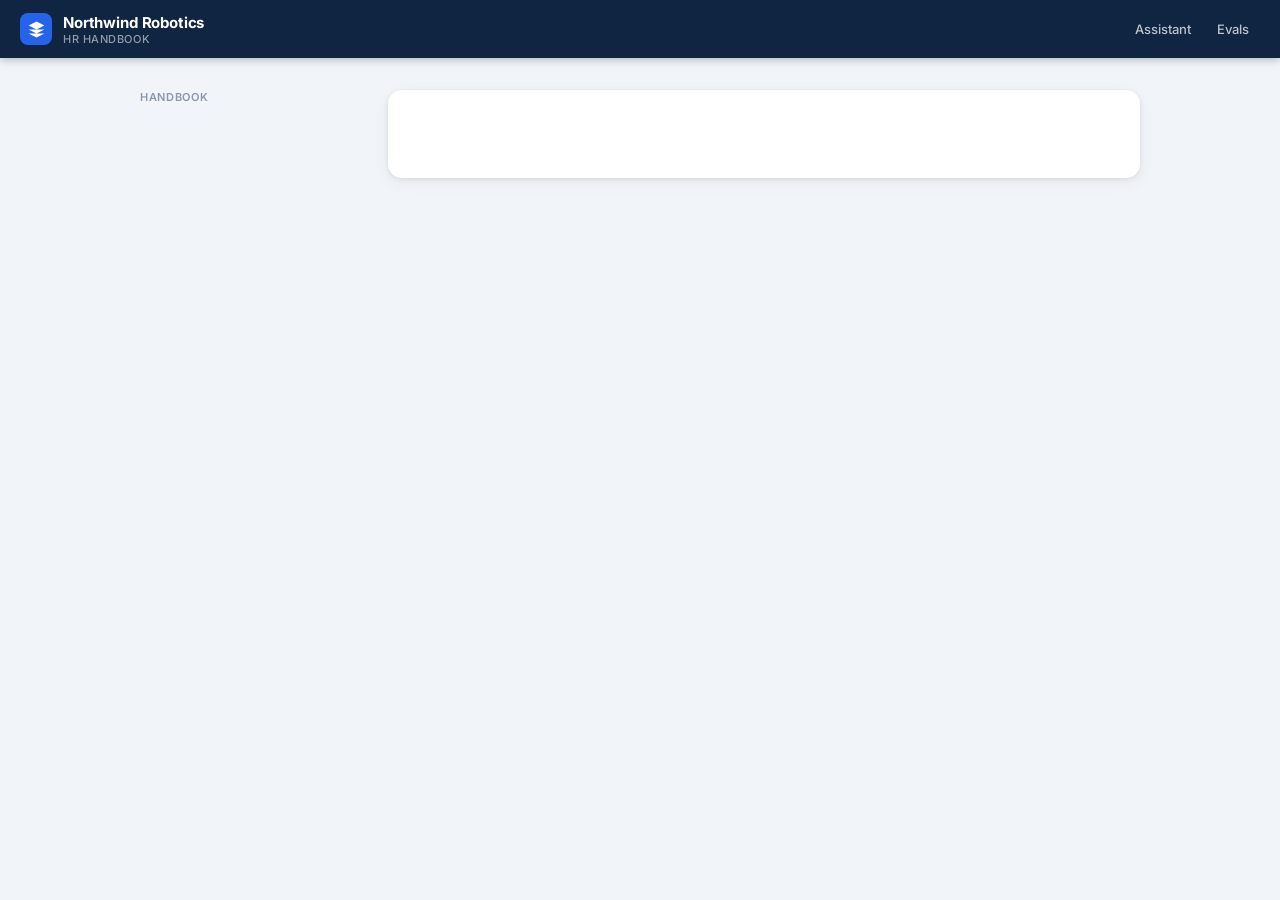
<file: static/doc.html>
<!DOCTYPE html>
<html lang="en">
<head>
  <meta charset="UTF-8" />
  <meta name="viewport" content="width=device-width, initial-scale=1.0" />
  <title>Handbook · Northwind Robotics</title>
  <link rel="preconnect" href="https://fonts.googleapis.com" />
  <link rel="preconnect" href="https://fonts.gstatic.com" crossorigin />
  <link href="https://fonts.googleapis.com/css2?family=Inter:wght@400;500;600;700&display=swap" rel="stylesheet" />
  <link rel="icon" type="image/svg+xml" href="/static/favicon.svg" />
  <link rel="stylesheet" href="/static/app.css" />
  <script src="/static/marked.min.js"></script>
  <script src="/static/purify.min.js"></script>
  <style>
    body { min-height: 100vh; }
    .page {
      max-width: 1040px; margin: 0 auto; padding: 32px 20px 64px;
      display: grid; grid-template-columns: 220px minmax(0, 1fr); gap: 28px; align-items: start;
    }
    .toc { position: sticky; top: 20px; font-size: 13.5px; }
    .toc h2 {
      font-size: 11px; font-weight: 600; text-transform: uppercase; letter-spacing: .06em;
      color: var(--faint); margin-bottom: 8px;
    }
    .toc ul { list-style: none; display: flex; flex-direction: column; gap: 2px; }
    .toc a {
      display: block; padding: 6px 10px; border-radius: 8px; color: var(--text-2); text-decoration: none; line-height: 1.35;
    }
    .toc a:hover { background: var(--surface); color: var(--accent); }
    .toc a[aria-current="page"] { background: var(--surface); color: var(--text); font-weight: 600; box-shadow: var(--shadow); }

    .passage-banner {
      display: flex; align-items: center; gap: 12px; flex-wrap: wrap;
      background: var(--surface); border: 1px solid var(--border); border-left: 3px solid var(--highlight-edge);
      border-radius: 10px; padding: 10px 14px; margin-bottom: 14px; font-size: 13.5px; color: var(--text-2);
    }
    .passage-banner button {
      margin-left: auto; font: inherit; font-size: 12.5px; background: none; border: 1px solid var(--border-strong);
      color: var(--text-2); border-radius: 8px; padding: 4px 10px; cursor: pointer;
    }
    .passage-banner button:hover { border-color: var(--accent); color: var(--accent); }
    .passage-banner.error { border-left-color: var(--bad); }

    .card {
      background: var(--surface); border-radius: 14px; box-shadow: var(--shadow);
      padding: 40px 48px 48px; font-size: 15px; line-height: 1.75; color: var(--text-2);
    }
    .card.md h1 { font-size: 26px; letter-spacing: -.02em; color: var(--text); margin-bottom: 20px; padding-bottom: 16px; border-bottom: 1px solid var(--border); }
    .card.md h2 { font-size: 17px; margin-top: 28px; }
    .card.md h3 { font-size: 15px; }
    .card.md p { margin-bottom: 14px; }
    .card.md strong { color: var(--text); }

    .hl {
      background: var(--highlight); box-shadow: -10px 0 0 var(--highlight), 10px 0 0 var(--highlight);
      border-radius: 2px; transition: background .3s;
    }
    li.hl, tr.hl { box-shadow: none; }
    .hl-start { scroll-margin-top: 90px; }

    @media (max-width: 760px) {
      .page { grid-template-columns: 1fr; padding: 18px 16px 48px; gap: 16px; }
      .toc { position: static; }
      .toc ul { flex-direction: row; flex-wrap: wrap; gap: 6px; }
      .toc a { background: var(--surface); border: 1px solid var(--border); padding: 5px 10px; font-size: 12.5px; }
      .card { padding: 24px 20px 28px; }
      .card.md h1 { font-size: 22px; }
    }
  </style>
</head>
<body>
  <header class="site-header">
    <a class="brand" href="/">
      <span class="logo" aria-hidden="true">
        <svg viewBox="0 0 24 24"><path d="M12 2L2 7l10 5 10-5-10-5zM2 17l10 5 10-5M2 12l10 5 10-5"/></svg>
      </span>
      <span class="brand-text">
        <span class="brand-title">Northwind Robotics</span>
        <span class="brand-sub">HR Handbook</span>
      </span>
    </a>
    <nav class="site-nav" aria-label="Main">
      <a href="/">Assistant</a>
      <a href="/evals">Evals</a>
    </nav>
  </header>

  <div class="page">
    <nav class="toc" aria-label="Handbook documents">
      <h2>Handbook</h2>
      <ul id="toc"></ul>
    </nav>
    <main>
      <div id="banner-slot"></div>
      <article class="card md" id="content"></article>
    </main>
  </div>

  <script type="application/json" id="doc-data">__DOC_JSON__</script>
  <script>
    const data = JSON.parse(document.getElementById('doc-data').textContent);
    const content = document.getElementById('content');
    content.innerHTML = DOMPurify.sanitize(marked.parse(data.markdown));
    const title = content.querySelector('h1');
    if (title) document.title = `${title.textContent} · Northwind Robotics`;

    const toc = document.getElementById('toc');
    data.documents.forEach(d => {
      const li = document.createElement('li');
      const a = document.createElement('a');
      a.href = `/docs/${encodeURIComponent(d.filename)}`;
      a.textContent = d.title;
      if (d.filename === data.filename) a.setAttribute('aria-current', 'page');
      li.appendChild(a);
      toc.appendChild(li);
    });

    const BLOCKS = 'h1, h2, h3, h4, p, li, tr, blockquote';
    const norm = s => s.replace(/\s+/g, ' ').trim().toLowerCase();

    function banner(text, { error = false } = {}) {
      const box = document.createElement('div');
      box.className = error ? 'passage-banner error' : 'passage-banner';
      box.setAttribute('role', 'status');
      box.append(text);
      if (!error) {
        const clear = document.createElement('button');
        clear.type = 'button';
        clear.textContent = 'Clear highlight';
        clear.addEventListener('click', () => {
          content.querySelectorAll('.hl').forEach(n => n.classList.remove('hl'));
          box.remove();
          history.replaceState(null, '', location.pathname);
        });
        box.appendChild(clear);
      }
      document.getElementById('banner-slot').replaceChildren(box);
    }

    // Highlight the blocks of this page that belong to the retrieved chunk.
    // Chunks are whole paragraphs joined together, so rendering the chunk's
    // markdown and matching block by block finds exactly that passage.
    async function highlightChunk(chunkIndex) {
      const res = await fetch(`/api/passages/${encodeURIComponent(data.filename)}/${chunkIndex}`);
      const body = await res.json().catch(() => ({}));
      if (!res.ok) {
        banner(`Couldn't load the retrieved passage: ${body.detail || res.status}`, { error: true });
        return;
      }
      const scratch = document.createElement('div');
      scratch.innerHTML = DOMPurify.sanitize(marked.parse(body.text));
      const wanted = new Set([...scratch.querySelectorAll(BLOCKS)].map(n => norm(n.textContent)));

      const matches = [...content.querySelectorAll(BLOCKS)].filter(n => wanted.has(norm(n.textContent)));
      matches.forEach(n => n.classList.add('hl'));
      if (matches.length === 0) {
        banner('The retrieved passage could not be located on this page.', { error: true });
        return;
      }
      banner(`Highlighted: chunk ${chunkIndex}, the passage the assistant retrieved from this document.`);
      matches[0].classList.add('hl-start');
      matches[0].scrollIntoView({ block: 'start', behavior: 'smooth' });
    }

    const chunk = new URLSearchParams(location.search).get('chunk');
    if (chunk !== null && /^\d+$/.test(chunk)) highlightChunk(Number(chunk));
  </script>
</body>
</html>
</file>
<file: static/app.css>
/* Shared tokens and chrome for the chat, handbook and evals pages. */

*, *::before, *::after { box-sizing: border-box; margin: 0; padding: 0; }

:root {
  color-scheme: light;
  --bg:            #f1f5f9;
  --surface:       #ffffff;
  --surface-2:     #f8fafc;
  --surface-3:     #eef2f7;
  --border:        #e2e8f0;
  --border-strong: #cbd5e1;
  --text:          #0f172a;
  --text-2:        #334155;
  --muted:         #64748b;
  --faint:         #8a97ab;
  --accent:        #2563eb;
  --accent-strong: #1d4ed8;
  --accent-soft:   rgba(37, 99, 235, .10);
  --on-accent:     #ffffff;
  --header-bg:     #0f2542;
  --highlight:     #fff4c2;
  --highlight-edge:#e0b100;
  /* Status: fixed steps, always shown with an icon and a label. */
  --good:          #0a7d0a;
  --good-soft:     #e7f5e7;
  --bad:           #c22f2f;
  --bad-soft:      #fdecec;
  --warn:          #8a5a00;
  --warn-soft:     #fff4dc;
  --radius:        14px;
  --shadow:        0 1px 4px rgba(0,0,0,.08), 0 4px 16px rgba(0,0,0,.06);
  --mono:          ui-monospace, 'SF Mono', Menlo, monospace;
}

@media (prefers-color-scheme: dark) {
  :root:not([data-theme="light"]) {
    color-scheme: dark;
    --bg:            #0b1220;
    --surface:       #131c2e;
    --surface-2:     #172136;
    --surface-3:     #1d2940;
    --border:        #26324a;
    --border-strong: #34425f;
    --text:          #e6ebf3;
    --text-2:        #c4cddc;
    --muted:         #9aa7bd;
    --faint:         #7d8aa2;
    --accent:        #6b9bff;
    --accent-strong: #8db2ff;
    --accent-soft:   rgba(107, 155, 255, .14);
    --on-accent:     #0b1220;
    --header-bg:     #0a1630;
    --highlight:     #4a3d0a;
    --highlight-edge:#d9a400;
    --good:          #3fbf3f;
    --good-soft:     rgba(12, 163, 12, .16);
    --bad:           #f07070;
    --bad-soft:      rgba(208, 59, 59, .18);
    --warn:          #f5b83d;
    --warn-soft:     rgba(250, 178, 25, .14);
    --shadow:        0 1px 3px rgba(0,0,0,.4), 0 4px 16px rgba(0,0,0,.3);
  }
}

html, body {
  font-family: 'Inter', system-ui, sans-serif;
  background: var(--bg);
  color: var(--text);
  -webkit-font-smoothing: antialiased;
}

a { color: var(--accent); }
:focus-visible { outline: 2px solid var(--accent); outline-offset: 2px; border-radius: 4px; }

/* ── Header ── */
.site-header {
  background: var(--header-bg);
  padding: 0 20px;
  height: 58px;
  display: flex;
  align-items: center;
  gap: 12px;
  flex-shrink: 0;
  box-shadow: 0 2px 8px rgba(0,0,0,.25);
  position: relative;
  z-index: 10;
}
.brand { display: flex; align-items: center; gap: 11px; text-decoration: none; min-width: 0; }
.logo {
  width: 32px; height: 32px; background: #2563eb; border-radius: 8px;
  display: flex; align-items: center; justify-content: center; flex-shrink: 0;
}
.logo svg { width: 19px; height: 19px; fill: white; }
.brand-text { display: flex; flex-direction: column; min-width: 0; }
.brand-title { font-size: 15px; font-weight: 700; color: white; letter-spacing: -.01em; white-space: nowrap; }
.brand-sub {
  font-size: 11px; color: rgba(255,255,255,.55); font-weight: 500;
  text-transform: uppercase; letter-spacing: .05em; white-space: nowrap;
}

.site-nav { margin-left: auto; display: flex; align-items: center; gap: 4px; }
.site-nav a {
  font-size: 13px; font-weight: 500; color: rgba(255,255,255,.72);
  text-decoration: none; padding: 6px 11px; border-radius: 8px;
}
.site-nav a:hover { color: white; background: rgba(255,255,255,.08); }
.site-nav a[aria-current="page"] { color: white; background: rgba(255,255,255,.14); }

.index-badge {
  font-size: 11px; font-weight: 600; color: rgba(255,255,255,.7);
  background: rgba(255,255,255,.08); border: 1px solid rgba(255,255,255,.14);
  padding: 3px 10px; border-radius: 20px; white-space: nowrap; margin-left: 6px;
}
.index-badge.empty { color: #ffd27a; border-color: rgba(255,210,122,.4); }

@media (max-width: 560px) {
  .site-header { padding: 0 14px; gap: 8px; }
  .brand-sub, .index-badge { display: none; }
  .site-nav a { padding: 6px 8px; }
}

/* ── Status chips: colour never carries meaning alone ── */
.chip {
  display: inline-flex; align-items: center; gap: 4px;
  font-size: 11.5px; font-weight: 600; line-height: 1;
  padding: 4px 8px; border-radius: 20px; white-space: nowrap;
  border: 1px solid transparent;
}
.chip.good { color: var(--good); background: var(--good-soft); }
.chip.bad  { color: var(--bad);  background: var(--bad-soft); }
.chip.warn { color: var(--warn); background: var(--warn-soft); }
.chip.neutral { color: var(--muted); background: var(--surface-3); }
.chip svg { width: 12px; height: 12px; flex-shrink: 0; }

.mono { font-family: var(--mono); font-size: .92em; }
.visually-hidden {
  position: absolute; width: 1px; height: 1px; overflow: hidden;
  clip: rect(0 0 0 0); white-space: nowrap;
}

/* ── Segmented toggle ── */
.segmented { display: inline-flex; align-self: flex-start; border: 1px solid var(--border-strong); border-radius: 8px; overflow: hidden; }
.segmented button {
  font: inherit; font-size: 13px; background: var(--surface); color: var(--text-2);
  border: none; padding: 7px 12px; cursor: pointer;
}
.segmented button + button { border-left: 1px solid var(--border-strong); }
.segmented button[aria-pressed="true"] { background: var(--accent); color: var(--on-accent); }

/* ── Markdown content ── */
.md h1, .md h2, .md h3 { font-weight: 700; line-height: 1.3; margin: 1em 0 .35em; color: var(--text); }
.md h1 { font-size: 1.15em; }
.md h2 { font-size: 1.05em; }
.md h3 { font-size: .95em; }
.md > :first-child { margin-top: 0; }
.md p { margin-bottom: .7em; }
.md p:last-child { margin-bottom: 0; }
.md strong { font-weight: 650; }
.md ul, .md ol { padding-left: 1.4em; margin-bottom: .7em; }
.md li { margin-bottom: .25em; }
.md code {
  font-family: var(--mono); font-size: .85em; background: var(--surface-3);
  border: 1px solid var(--border); padding: 1px 5px; border-radius: 4px;
}
.md table { border-collapse: collapse; width: 100%; font-size: .9em; margin-bottom: .7em; display: block; overflow-x: auto; }
.md th, .md td { border: 1px solid var(--border); padding: 6px 10px; text-align: left; }
.md th { background: var(--surface-2); font-weight: 600; }
.md blockquote { border-left: 3px solid var(--border); padding-left: 12px; color: var(--muted); margin-bottom: .7em; }

@media (prefers-reduced-motion: reduce) {
  *, *::before, *::after { animation: none !important; transition: none !important; scroll-behavior: auto !important; }
}
</file>
